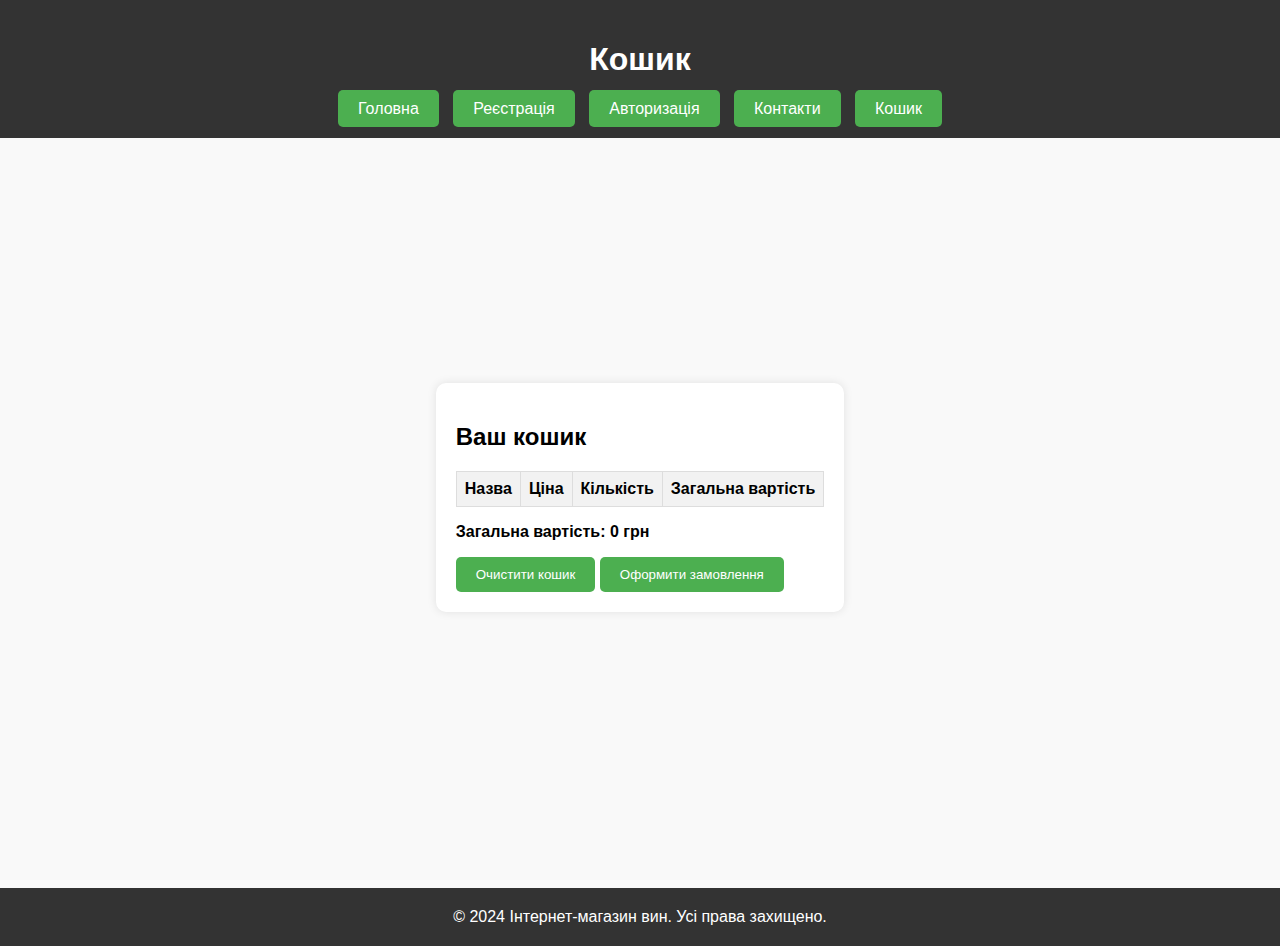
<file: basket.html>
<!DOCTYPE html>
<html lang="uk">

<head>
    <meta charset="UTF-8">
    <meta name="viewport" content="width=device-width, initial-scale=1.0">
    <title>Кошик - Інтернет-магазин вин</title>
    <link rel="stylesheet" href="basket.css"> 
</head>

<body>

    <header>
        <h1>Кошик</h1>
        <nav>
            <a href="index.html">Головна</a>
            <a href="registration.html">Реєстрація</a>
            <a href="login.html">Авторизація</a>
            <a href="contact.html">Контакти</a>
            <a href="basket.html">Кошик</a>
        </nav>
    </header>

    <main>
        <section id="cart">
            <h2>Ваш кошик</h2>
            <table>
                <thead>
                    <tr>
                        <th>Назва</th>
                        <th>Ціна</th>
                        <th>Кількість</th>
                        <th>Загальна вартість</th>
                    </tr>
                </thead>
                <tbody id="cartItems">
                   
                </tbody>
            </table>
            <p id="total">Загальна вартість: 0 грн</p>
            <button id="clearCart">Очистити кошик</button>
            <button id="checkout">Оформити замовлення</button> 

        </section>
    </main>

    <footer>
        <div class="container">
            <p>&copy; 2024 Інтернет-магазин вин. Усі права захищено.</p>
        </div>
    </footer>

    <script src="cart.js"></script> 
    <script src="user.js"></script>

    <script>
        
        const checkoutButton = document.getElementById('checkout');

        
        checkoutButton.addEventListener('click', function() {
            
            window.location.href = 'https://next.privat24.ua'; 
        });
    </script>
</body>

</html>
</file>
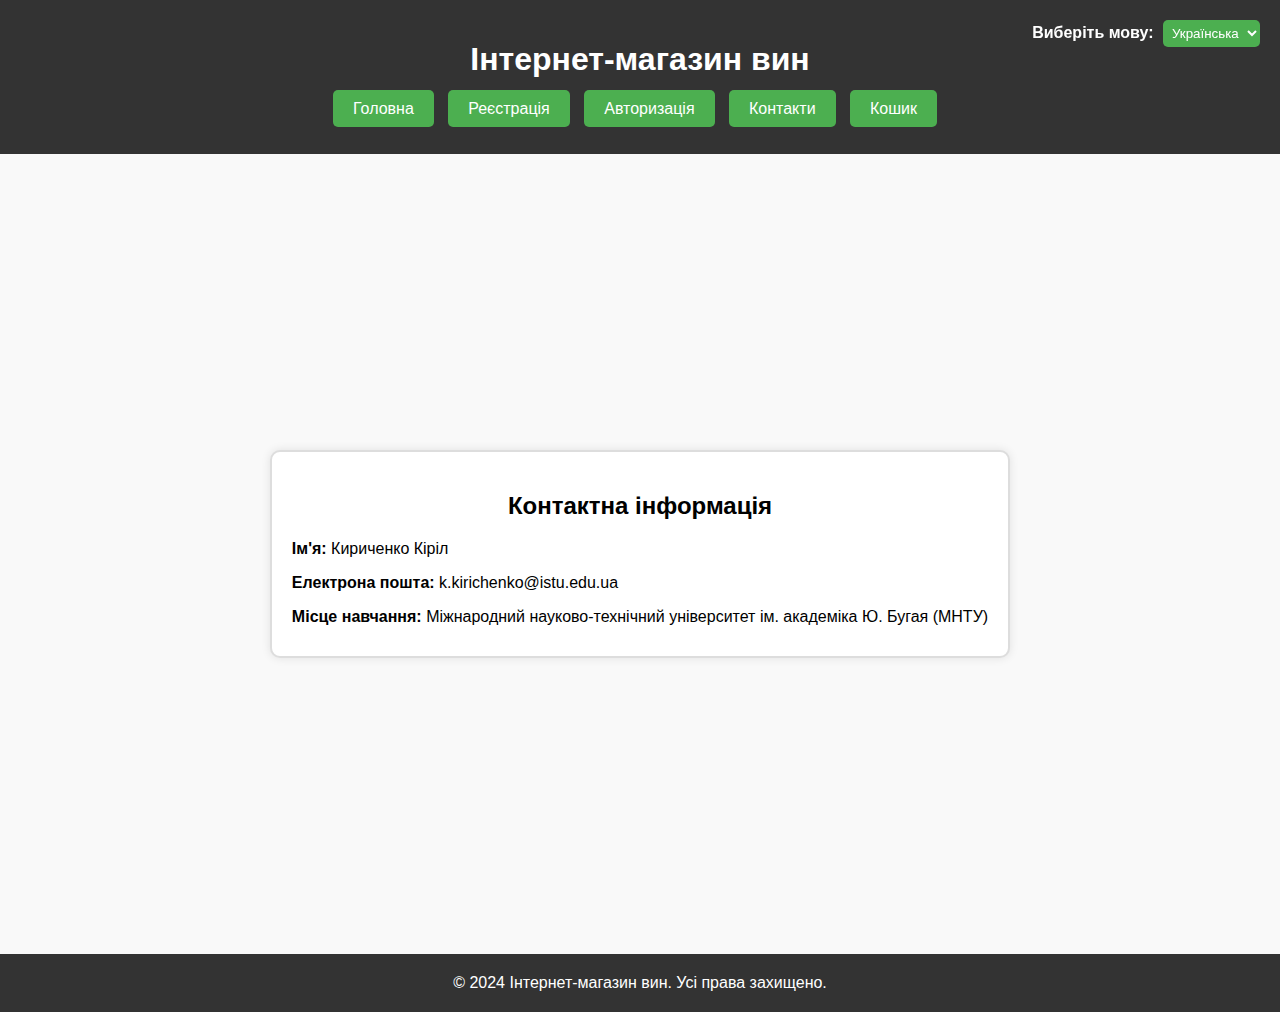
<file: contact.html>
<!DOCTYPE html>
<html lang="uk">
<head>
    <meta charset="UTF-8">
    <meta name="viewport" content="width=device-width, initial-scale=1.0">
    <title>Контакти - Інтернет-магазин вин</title>
    <link rel="stylesheet" href="contact.css">
</head>
<body>

<header>
    <div class="container">
        <h1 class="logo">Інтернет-магазин вин</h1>
        <nav>
            <ul>
                <li><a href="index.html" class="btn">Головна</a></li>
                <li><a href="registration.html" class="btn">Реєстрація</a></li>
                <li><a href="login.html" class="btn">Авторизація</a></li>
                <li><a href="contact.html" class="btn">Контакти</a></li>
                <li><a href="basket.html" class="btn">Кошик</a></li>
            </ul>
        </nav>
    </div>
</header>

<main>
    <section class="contact-info">
        <div class="container">
            <h2>Контактна інформація</h2>
            <p><strong>Ім'я:</strong> Кириченко Кіріл</p>
            <p><strong>Електрона пошта:</strong> k.kirichenko@istu.edu.ua</p>
            <p><strong>Місце навчання:</strong> Міжнародний науково-технічний університет ім. академіка Ю. Бугая (МНТУ)</p>
        </div>
    </section>
</main>

<footer>
    <div class="container">
        <p>&copy; 2024 Інтернет-магазин вин. Усі права захищено.</p>
    </div>
</footer>

<div class="language-selector">
    <label for="language">Виберіть мову:</label>
    <select id="languageSelector">
        <option value="uk">Українська</option>
        <option value="en">English</option>
    </select>
  </div>
  
  <script src="auth.js"></script> <!-- Підключаємо JavaScript файл -->
  <script src="language.js"></script> <!-- Підключаємо JavaScript файл для зміни мови -->
  
</body>
</html>
</file>
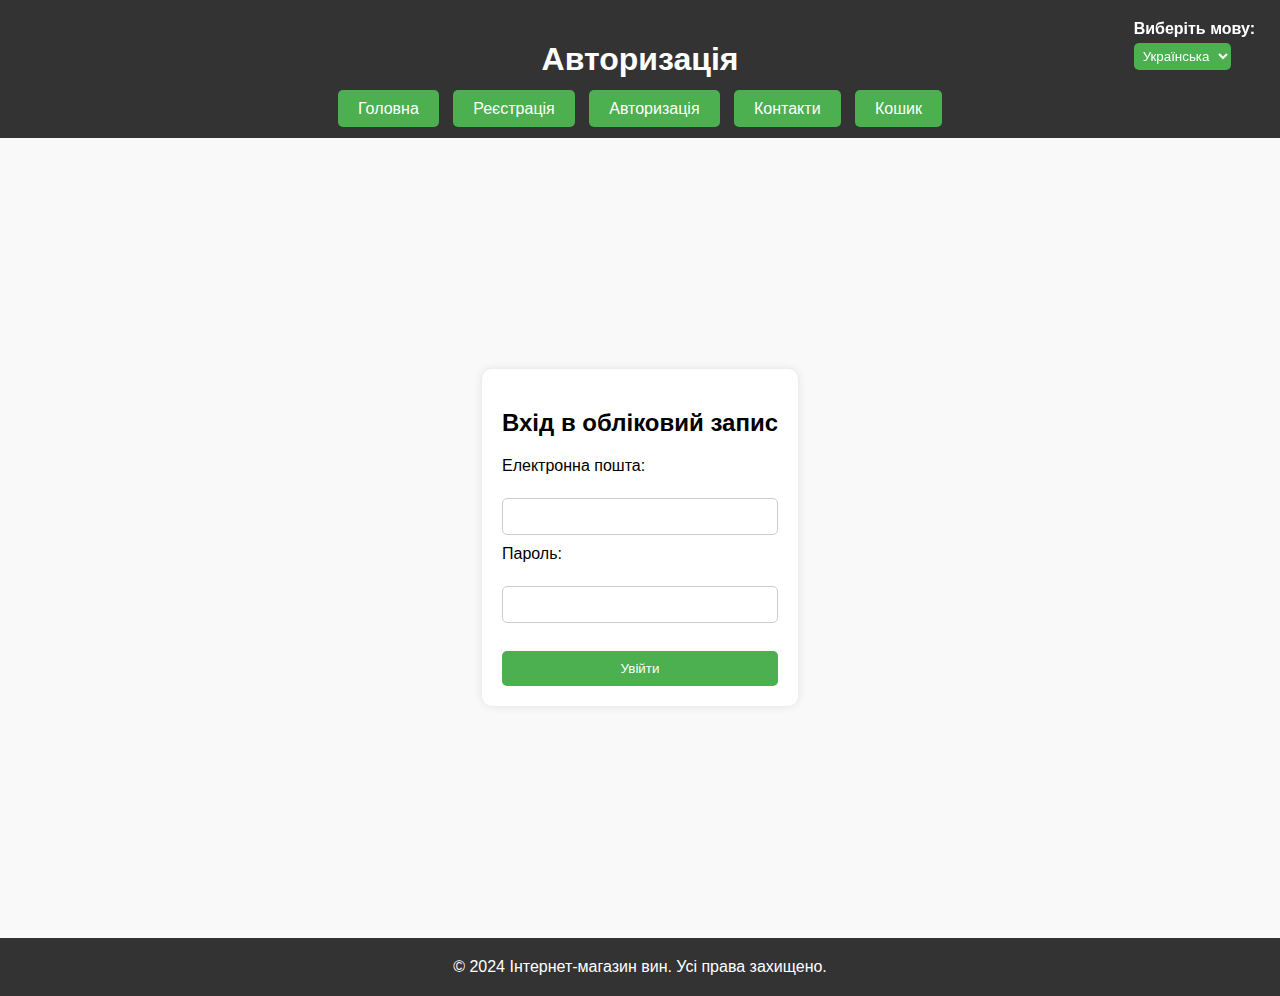
<file: login.html>
<!-- login.html -->
<!DOCTYPE html>
<html lang="uk">

<head>
    <meta charset="UTF-8">
    <meta name="viewport" content="width=device-width, initial-scale=1.0">
    <title>Авторизація - Інтернет-магазин вин</title>
    <link rel="stylesheet" href="login.css">
</head>

<body>

  <header>
    <h1 id="texttovoice">Авторизація</h1>
    <nav>
      <a class="btn" href="index.html">Головна</a>
      <a class="btn" href="registration.html">Реєстрація</a>
      <a class="btn" href="login.html">Авторизація</a>
      <a class="btn" href="contact.html">Контакти</a>
      <a class="btn" href="basket.html" >Кошик</a>
    </nav>
  </header>

    <main>
        <section id="login">
            <h2>Вхід в обліковий запис</h2>
            <form>
                <label for="login_email">Електронна пошта:</label><br>
                <input type="email" id="login_email" name="login_email" required><br>
                <label for="login_password">Пароль:</label><br>
                <input type="password" id="login_password" name="login_password" required><br><br>
                <button type="submit" class="btn">Увійти</button>
                
            </form>
        </section>
    </main>

<footer>
      <div class="container">
        <p>&copy; 2024 Інтернет-магазин вин. Усі права захищено.</p>
      </div>
</footer>

<div class="language-selector">
  <label for="language">Виберіть мову:</label>
  <select id="languageSelector">
      <option value="uk">Українська</option>
      <option value="en">English</option>
  </select>
</div>

<script src="auth.js"></script> <!-- Підключаємо JavaScript файл -->
<script src="language.js"></script> <!-- Підключаємо JavaScript файл для зміни мови -->
</body>

</html>
</file>
<file: basket.css>
/* Стилі для загального вигляду */
body {
    font-family: Arial, sans-serif;
    background-color: #f9f9f9;
    margin: 0;
    padding: 0;
}

header {
    background-color: #333;
    color: #fff;
    padding: 20px 0;
    text-align: center;
}

nav {
    margin-top: 10px;
}

nav a {
    color: #fff;
    text-decoration: none;
    padding: 10px 20px;
    margin: 0 5px;
    border-radius: 5px;
    background-color: #4CAF50;
}

nav a:hover {
    background-color: #45a049;
}

main {
    display: flex;
    justify-content: center;
    align-items: center;
    min-height: calc(100vh - 150px); /* Мінімальна висота контентної області */
}

.container {
    max-width: 1200px;
    margin: 0 auto;
}

footer {
    background-color: #333;
    color: #fff;
    padding: 20px 0;
    text-align: center;
}

footer p {
    margin: 0;
}

/* Стилі для сторінки кошика */
#cart {
    background-color: #fff;
    padding: 20px;
    border-radius: 10px;
    box-shadow: 0 0 10px rgba(0, 0, 0, 0.1);
    margin-bottom: 30px;
}

table {
    width: 100%;
    border-collapse: collapse;
}

th, td {
    border: 1px solid #ddd;
    padding: 8px;
    text-align: left;
}

th {
    background-color: #f2f2f2;
}

#total {
    font-weight: bold;
}

button {
    padding: 10px 20px;
    border: none;
    border-radius: 5px;
    background-color: #4CAF50;
    color: #fff;
    cursor: pointer;
}

button:hover {
    background-color: #45a049;
}
</file>
<file: contact.css>
body {
    font-family: Arial, sans-serif;
    background-color: #f9f9f9;
    margin: 0;
    padding: 0;
}

header {
    background-color: #333;
    color: #fff;
    padding: 20px 0;
    text-align: center;
}

nav ul {
    list-style: none;
    padding: 0;
}

nav ul li {
    display: inline;
    margin-right: 10px;
}

nav a {
    color: #fff;
    text-decoration: none;
    padding: 10px 20px;
    border-radius: 5px;
    background-color: #4CAF50;
    transition: background-color 0.3s;
}

nav a:hover {
    background-color: #45a049;
}

main {
    display: flex;
    justify-content: center;
    align-items: center;
    min-height: calc(100vh - 100px); /* замінилось height на min-height */
}

section.contact-info {
    background-color: #fff;
    padding: 20px;
    border-radius: 10px;
    box-shadow: 0 0 10px rgba(0, 0, 0, 0.1);
    border: 2px solid #ddd; /* додано обводку */
}

.container {
    max-width: 800px;
    margin: 0 auto;
}

h2 {
    text-align: center;
    margin-bottom: 20px;
}

p {
    margin-bottom: 10px;
}

footer {
    background-color: #333;
    color: #fff;
    padding: 20px 0;
    text-align: center;
}

footer p {
    margin: 0;
}

.language-selector {
    position: fixed;
    top: 20px;
    right: 20px;
    z-index: 1000;
}

.language-selector label {
    color: #fff;
    font-weight: bold;
    margin-right: 5px;
}

.language-selector select {
    padding: 5px;
    border-radius: 5px;
    border: none;
    background-color: #4CAF50;
    color: #fff;
}
</file>
<file: login.css>
body {
    font-family: Arial, sans-serif;
    background-color: #f9f9f9;
    margin: 0;
    padding: 0;
}

header {
    background-color: #333;
    color: #fff;
    padding: 20px 0;
    text-align: center;
}

nav {
    margin-top: 10px;
}

nav a {
    color: #fff;
    text-decoration: none;
    padding: 10px 20px;
    margin: 0 5px;
    border-radius: 5px;
    background-color: #4CAF50;
}

nav a:hover {
    background-color: #45a049;
}

main {
    display: flex;
    justify-content: center;
    align-items: center;
    height: calc(100vh - 100px);
}

.container {
    max-width: 800px;
    margin: 0 auto;
}

section {
    background-color: #fff;
    padding: 20px;
    border-radius: 10px;
    box-shadow: 0 0 10px rgba(0, 0, 0, 0.1);
}

h1, h2 {
    text-align: center;
}

label {
    display: block;
    margin-bottom: 5px;
}

input {
    width: 100%;
    padding: 10px;
    margin-bottom: 10px;
    border-radius: 5px;
    border: 1px solid #ccc;
    box-sizing: border-box;
}

button {
    width: 100%;
    padding: 10px;
    border: none;
    border-radius: 5px;
    background-color: #4CAF50;
    color: #fff;
    cursor: pointer;
}

button:hover {
    background-color: #45a049;
}

footer {
    background-color: #333;
    color: #fff;
    padding: 20px 0;
    text-align: center;
}

footer p {
    margin: 0;
}

.language-selector {
    position: fixed;
    top: 20px;
    right: 20px;
    z-index: 1000;
}

.language-selector label {
    color: #fff;
    font-weight: bold;
    margin-right: 5px;
}

.language-selector select {
    padding: 5px;
    border-radius: 5px;
    border: none;
    background-color: #4CAF50;
    color: #fff;
}
</file>
